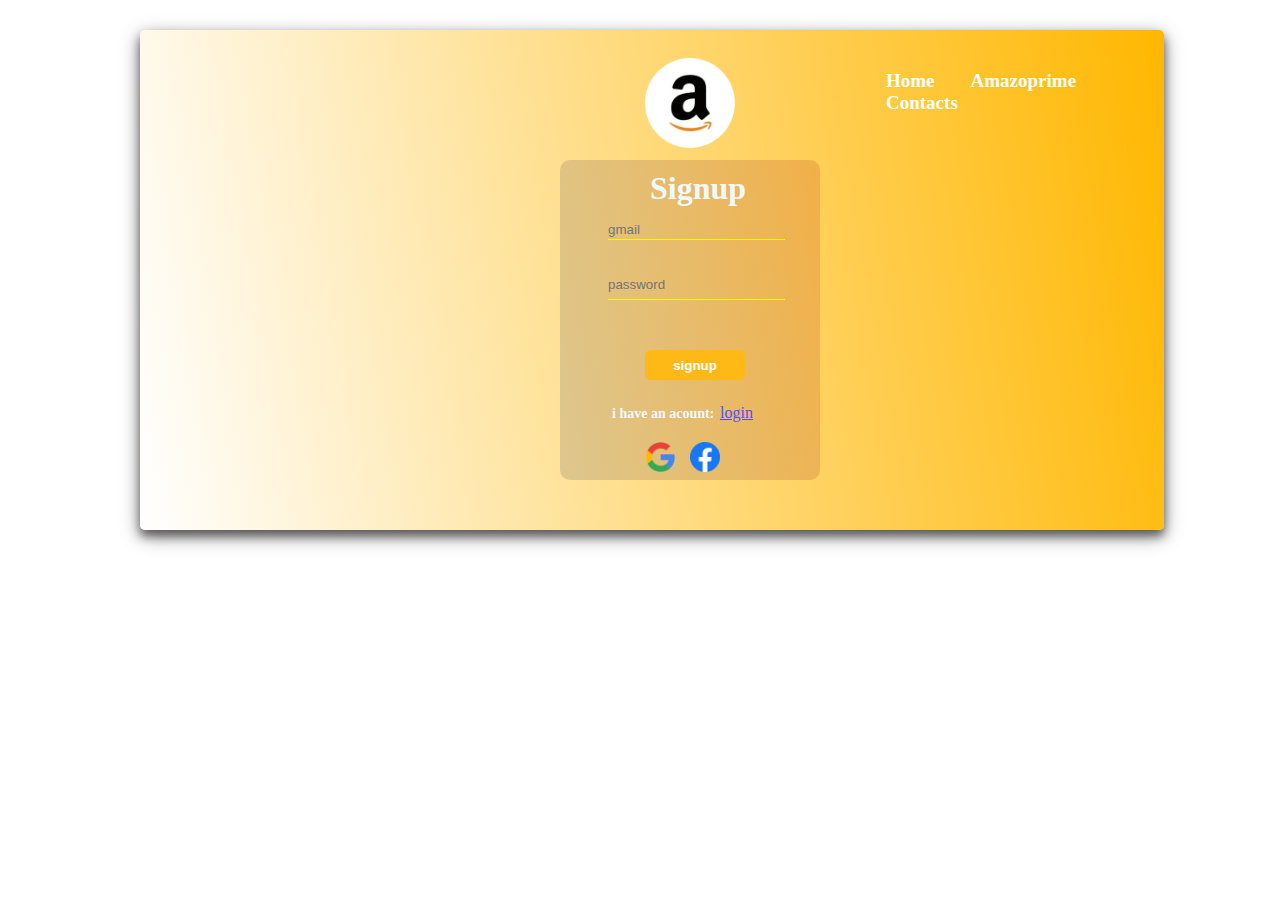
<file: singin.html>
<!DOCTYPE html>
<html lang="en">
<head>
    <meta charset="UTF-8">
    <meta name="viewport" content="width=device-width, initial-scale=1.0">
    <title>Document</title>
    <link rel="stylesheet" href="singinstyle.css">
</head>
<body>
    <section class="main">
        <header>
            <nav class="nav1">
                <img id="logo" src="images/amazon.png" alt="">
                <a href="index.html">Home</a>
                <a href="#Amazonprime">Amazoprime</a> 
                <a href="#contacts">Contacts</a>
            </nav>
        </header>
        <div id="log">
            <h1>Signup</h1>
            <input id="gmail" type="text" placeholder="gmail" >
            <input id="pass" type="password" placeholder="password">
            <button id="signup" type="button">signup</button>
            <h3>i have an acount:</h3>
            <a id="login" href="#register">login</a>
            <img id="google" src="images/google.png" alt="">
            <img id="facebook" src="images/facebook.png" alt="">
        </div>
        


    </section>
</body>
</html>
</file>
<file: singinstyle.css>
*{
    margin: 0;
    padding: 0;
    box-sizing: border-box;
    scroll-behavior: smooth;
}
html{
    background-color: rgb(255, 255, 255);
}

.main{   
    position: absolute;
    background:linear-gradient(80deg, rgb(255, 255, 255) , rgb(255, 183, 0) ) ;
    box-shadow: 0 6px 10px 0 rgba(21, 19, 19, 0.549), 0 6px 20px 0 rgba(0, 0, 0, 0.41);
    width: 80%;
    height: 500px;
    display: flex; 
    justify-content: space-between;
    align-items: center;
    padding: 20px 80px;
    margin-left: 140px ;
    margin-top: 30px ;
    border-radius: 5px 5px;  
}
.nav1{
    position: absolute;
    margin-top: -210px;
    margin-left: 650px;
}
#logo{
    position: absolute;
    width: 100px;
    height: 100px;
    margin-left: -230px;
    margin-top: -17px;
}
.nav1 a{
    color: rgb(255, 255, 255);
    text-decoration: none;
    font-weight: bolder;
    font-size: 19px;
    padding: 16px;

 }

.nav1 a:hover{
    color: rgb(255, 166, 0);
}

#log{
    position: absolute;
    width: 260px;
    height: 320px;
    background:linear-gradient(80deg, rgba(82, 82, 82, 0.197) , rgba(160, 0, 0, 0.148) ) ;
    border-radius: 10px;
    margin-left: 340px;
    margin-top: 80px;    
}

#gmail{
  background-color: rgba(240, 248, 255, 0);
  border: none;
  border-bottom: 1px rgb(255, 247, 0) solid;
  outline: none;
  height: 20px;
  margin-top: 60px;
  margin-left: 48px;
  color: white;
  
}


#pass{
    background-color: rgba(255, 255, 255, 0);
    border: none;
    border-bottom: 1px rgb(255, 251, 0) solid;
    outline: none;
    height: 30px;
    margin-left: 48px;
    margin-top: 30px;
    color: white;
}

#signup{
    background-color: rgb(255, 185, 23);
    border: none;
    height: 30px;
   width:100px;
   border-radius: 6px;
   font-weight: bold;
   color: white;
   margin-left: 85px;
   margin-top: 50px ;

}

h1{
    position: absolute;
    color: aliceblue;
    margin-top: 10px;
    margin-left: 90px;
}

h3{
    color: aliceblue;
    font-size: 14px;
    margin-top: 26px;
    margin-left: 52px;
}
#login{
    position: absolute;
    color: rgb(80, 80, 254);
    margin-top: -18px;
    margin-left: 160px;
}


#google{
    position: absolute;
    width: 30px;
    height: 30px;
    margin-top: 20px;
    margin-left: 85px;
}
#google:hover{
    width: 35px;
    height: 35px;
}

#facebook{
    position: absolute;
    width: 30px;
    height: 30px;
    margin-top: 20px;
    margin-left: 130px;
}

#facebook:hover{
    width: 35px;
    height: 35px;
}
</file>
